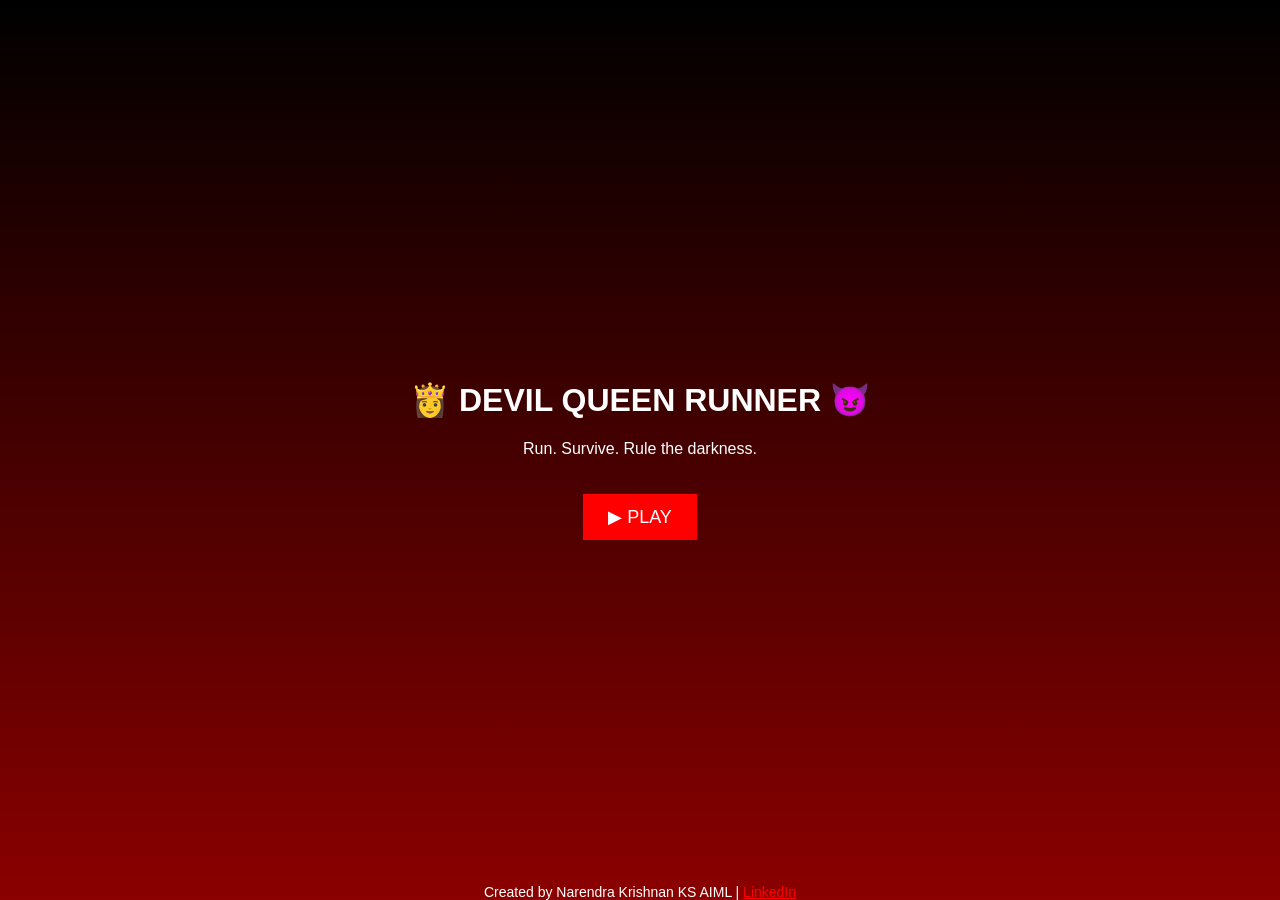
<file: index.html>
<!DOCTYPE html>
<html>
<head>
  <title>Devil Queen Runner</title>
  <meta name="viewport" content="width=device-width, initial-scale=1.0, maximum-scale=1.0, user-scalable=no">
  <link rel="stylesheet" href="style.css">
</head>

<body class="intro">

<div class="center-box">
  <h1>👸 DEVIL QUEEN RUNNER 😈</h1>
  <p>Run. Survive. Rule the darkness.</p>
  <button onclick="startGame()">▶ PLAY</button>
</div>

<footer>
  Created by Narendra Krishnan KS AIML |
  <a href="https://www.linkedin.com/in/narendra-krishnan-k-s-a0646137b/" target="_blank">LinkedIn</a>
</footer>

<script>
function startGame() {
  window.location.href = "game.html";
}
</script>

</body>
</html>
</file>
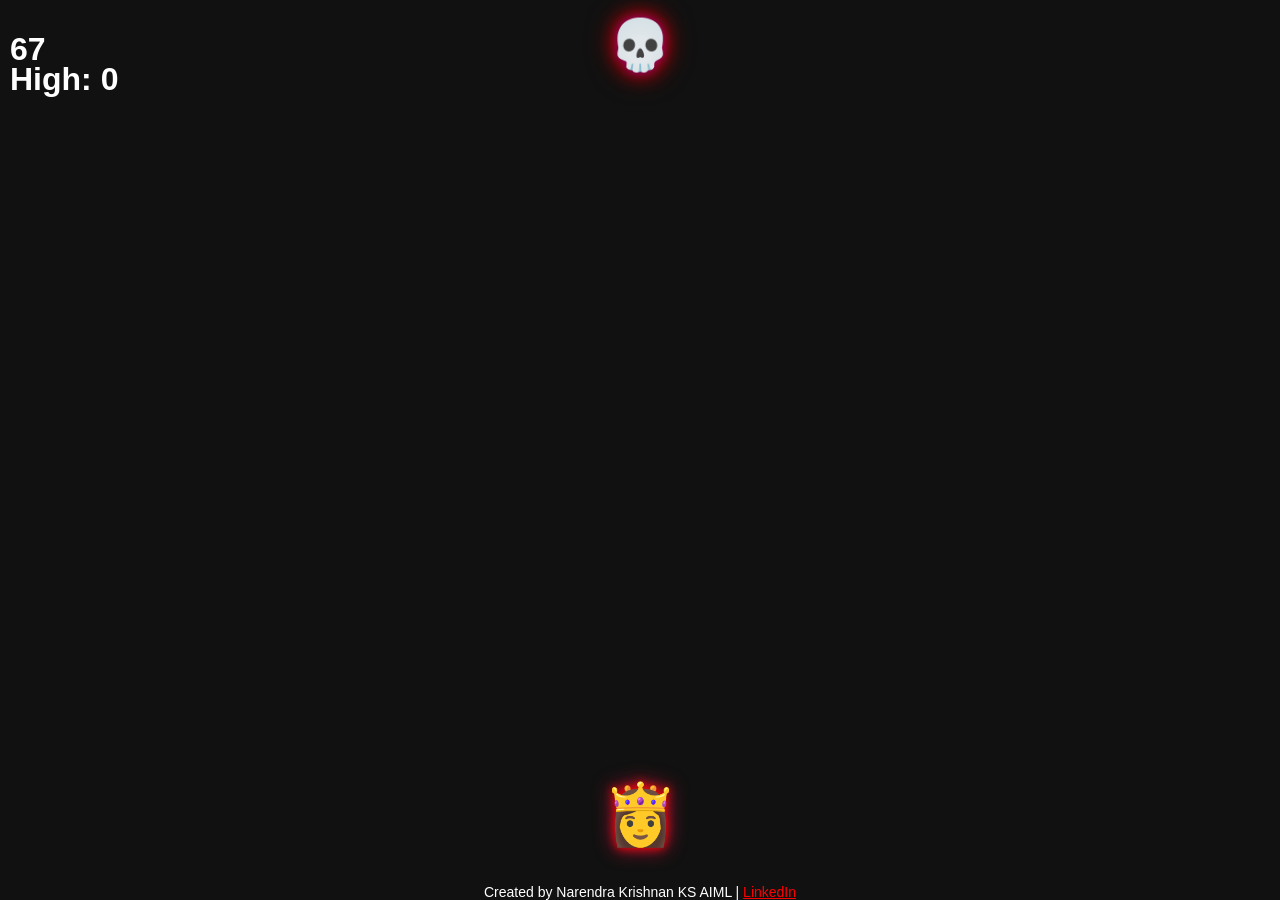
<file: game.html>
<!DOCTYPE html>
<html>
<head>
  <title>Devil Queen Runner</title>
  <meta name="viewport" content="width=device-width, initial-scale=1.0, maximum-scale=1.0, user-scalable=no">
  <link rel="stylesheet" href="style.css">
</head>

<body>

<div id="game">
  <!-- Lane lines -->
  <div class="lane-line"></div>
  <div class="lane-line"></div>

  <!-- Player -->
  <div id="player">👸</div>

  <!-- Scores -->
  <h1 id="score">0</h1>
  <h1 id="highScore">HighScore: 0</h1>

  <!-- Game Over -->
  <div id="gameOver">
    <h2>💀 GAME OVER</h2>
    <button onclick="restart()">TRY AGAIN</button>
  </div>
</div>

<footer>
  Created by Narendra Krishnan KS AIML |
  <a href="https://www.linkedin.com/in/narendra-krishnan-k-s-a0646137b/" target="_blank">LinkedIn</a>
</footer>

<script src="game.js"></script>
</body>
</html>
</file>
<file: style.css>
body {
  margin: 0;
  background: black;
  color: white;
  font-family: Arial;
  overflow: hidden;
}

/* Intro Page */
.intro {
  display: flex;
  justify-content: center;
  align-items: center;
  height: 100vh;
  background: linear-gradient(black, darkred);
  text-align: center;
}

.center-box button {
  padding: 12px 25px;
  background: red;
  border: none;
  color: white;
  cursor: pointer;
  font-size: 18px;
  margin-top: 20px;
}

/* Game */
#game {
  width: 100vw;
  height: 100vh;
  position: relative;
  background: #111; /* road color */
  overflow: hidden;
}

/* Lane lines */
.lane-line {
  position: absolute;
  width: 4px;
  height: 80px;
  background: white;
  top: -100px;
  animation: moveLane 1s linear infinite;
}

.lane-line:first-child { left: 33.33%; }
.lane-line:nth-child(2) { left: 66.66%; }

@keyframes moveLane {
  0% { top: -100px; }
  100% { top: 100vh; }
}

/* Player */
#player {
  position: absolute;
  bottom: 50px;
  font-size: 60px;
  left: 50%;
  transform: translateX(-50%);
  text-shadow: 0 0 10px red, 0 0 20px crimson;
  animation: run 0.3s infinite;
}

@keyframes run {
  0% { transform: translateY(0px); }
  50% { transform: translateY(-8px); }
  100% { transform: translateY(0px); }
}

/* Enemies */
.obstacle {
  position: absolute;
  top: -50px;
  font-size: 50px;
  text-shadow: 0 0 10px purple, 0 0 20px red, 0 0 30px darkred;
  transform: translateX(-50%);
}

/* Scores */
#score { position: absolute; top: 10px; left: 10px; }
#highScore { position: absolute; top: 40px; left: 10px; }

/* Game Over */
#gameOver {
  display: none;
  position: absolute;
  top: 50%;
  left: 50%;
  transform: translate(-50%, -50%);
  text-align: center;
}

#gameOver button {
  padding: 10px 20px;
  background: red;
  border: none;
  color: white;
  cursor: pointer;
}

/* Footer */
footer {
  position: fixed;
  bottom: 0;
  width: 100%;
  text-align: center;
  font-size: 14px;
}
footer a { color: red; }
@media only screen and (max-width: 400px) {
  #player {
    font-size: 35px;
    bottom: 15px;
  }
  .obstacle {
    font-size: 35px;
  }
  #score, #highScore {
    font-size: 16px;
  }
}
</file>
